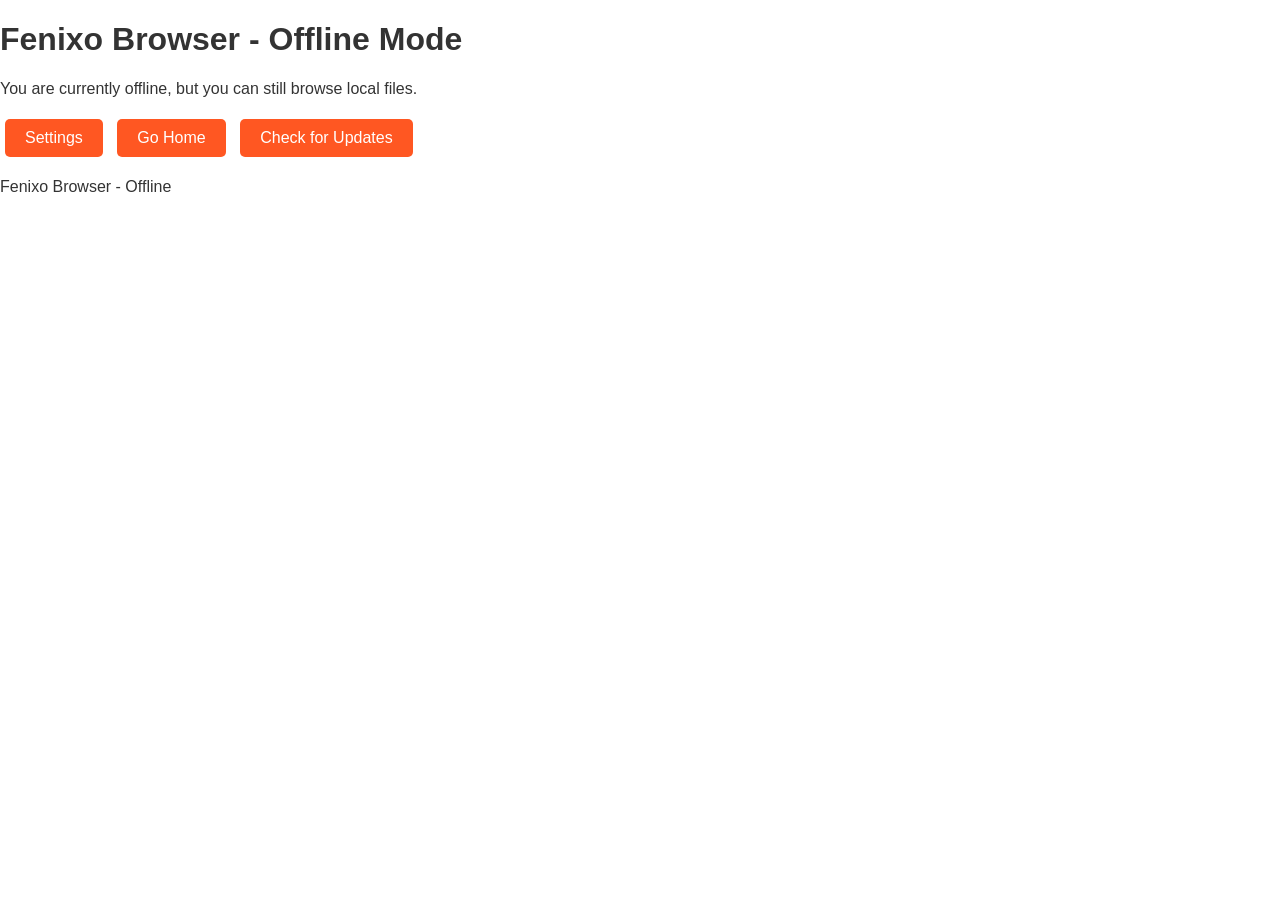
<file: Fenixo-Offline.html>
<!DOCTYPE html>
<html lang="en">

<head>
  <meta charset="UTF-8">
  <meta name="viewport" content="width=device-width, initial-scale=1.0">
  <title>Fenixo Browser - Offline</title>
  <link rel="stylesheet" href="styles.css">
  <script>
    // Check if the user is offline or online
    window.addEventListener('load', () => {
      if (navigator.onLine) {
        console.log("You are online.");
      } else {
        alert("You are offline. Some features may not work.");
      }
    });

    // Function to navigate to settings
    function goToSettings() {
      if (navigator.onLine) {
        window.location.href = "settings.html";  // Redirect to settings if online
      } else {
        alert("You are offline. Cannot access settings.");
      }
    }

    // Function to navigate to the home page
    function goHome() {
      if (navigator.onLine) {
        window.location.href = "index.html";  // Redirect to home if online
      } else {
        alert("You are offline. Cannot go home.");
      }
    }

    // Function to check for updates
    function checkForUpdates() {
      if (navigator.onLine) {
        alert("Checking for updates...");
        // Place code here to check for updates from an API or server
        // For example, you could call an API to check for updates
      } else {
        alert("You are offline. Cannot check for updates.");
      }
    }
  </script>
</head>

<body>
  <header>
    <h1>Fenixo Browser - Offline Mode</h1>
    <p>You are currently offline, but you can still browse local files.</p>
  </header>

  <main>
    <div class="buttons">
      <button id="settings-btn" onclick="goToSettings()">Settings</button>
      <button id="home-btn" onclick="goHome()">Go Home</button>
      <button id="updates-btn" onclick="checkForUpdates()">Check for Updates</button>
    </div>
  </main>

  <footer>
    <p>Fenixo Browser - Offline</p>
  </footer>

</body>

</html>
</file>
<file: styles.css>
/* Fenixo Browser Styles */

/* Global styles */
body {
    font-family: Arial, sans-serif;
    margin: 0;
    padding: 0;
    background-color: #fff;
    color: #333;
}

a {
    text-decoration: none;
    color: inherit;
}

button {
    background-color: #FF5722; /* Orange for buttons */
    color: white;
    padding: 10px 20px;
    border: none;
    cursor: pointer;
    font-size: 16px;
    border-radius: 5px;
    margin: 5px;
}

button:hover {
    background-color: #FF7043; /* Hover effect */
}

button:active {
    background-color: #F4511E; /* Active effect */
}

/* Dark Mode */
body.dark-mode {
    background-color: #121212;
    color: #fff;
}

body.dark-mode button {
    background-color: #333;
    color: #fff;
}

/* Input and button layout */
#search-bar {
    width: 300px;
    padding: 10px;
    font-size: 16px;
    margin: 10px;
    border: 1px solid #ccc;
    border-radius: 5px;
}

#search-button {
    background-color: #4CAF50;
}

#search-button:hover {
    background-color: #45a049;
}

/* Settings Modal */
#settings-modal {
    display: none;
    position: fixed;
    top: 50%;
    left: 50%;
    transform: translate(-50%, -50%);
    background-color: #fff;
    padding: 20px;
    border: 1px solid #ccc;
    border-radius: 10px;
    box-shadow: 0 4px 8px rgba(0, 0, 0, 0.1);
}

#settings-modal button {
    background-color: #f44336; /* Red for Close button */
}

#settings-modal button:hover {
    background-color: #e53935;
}
</file>
